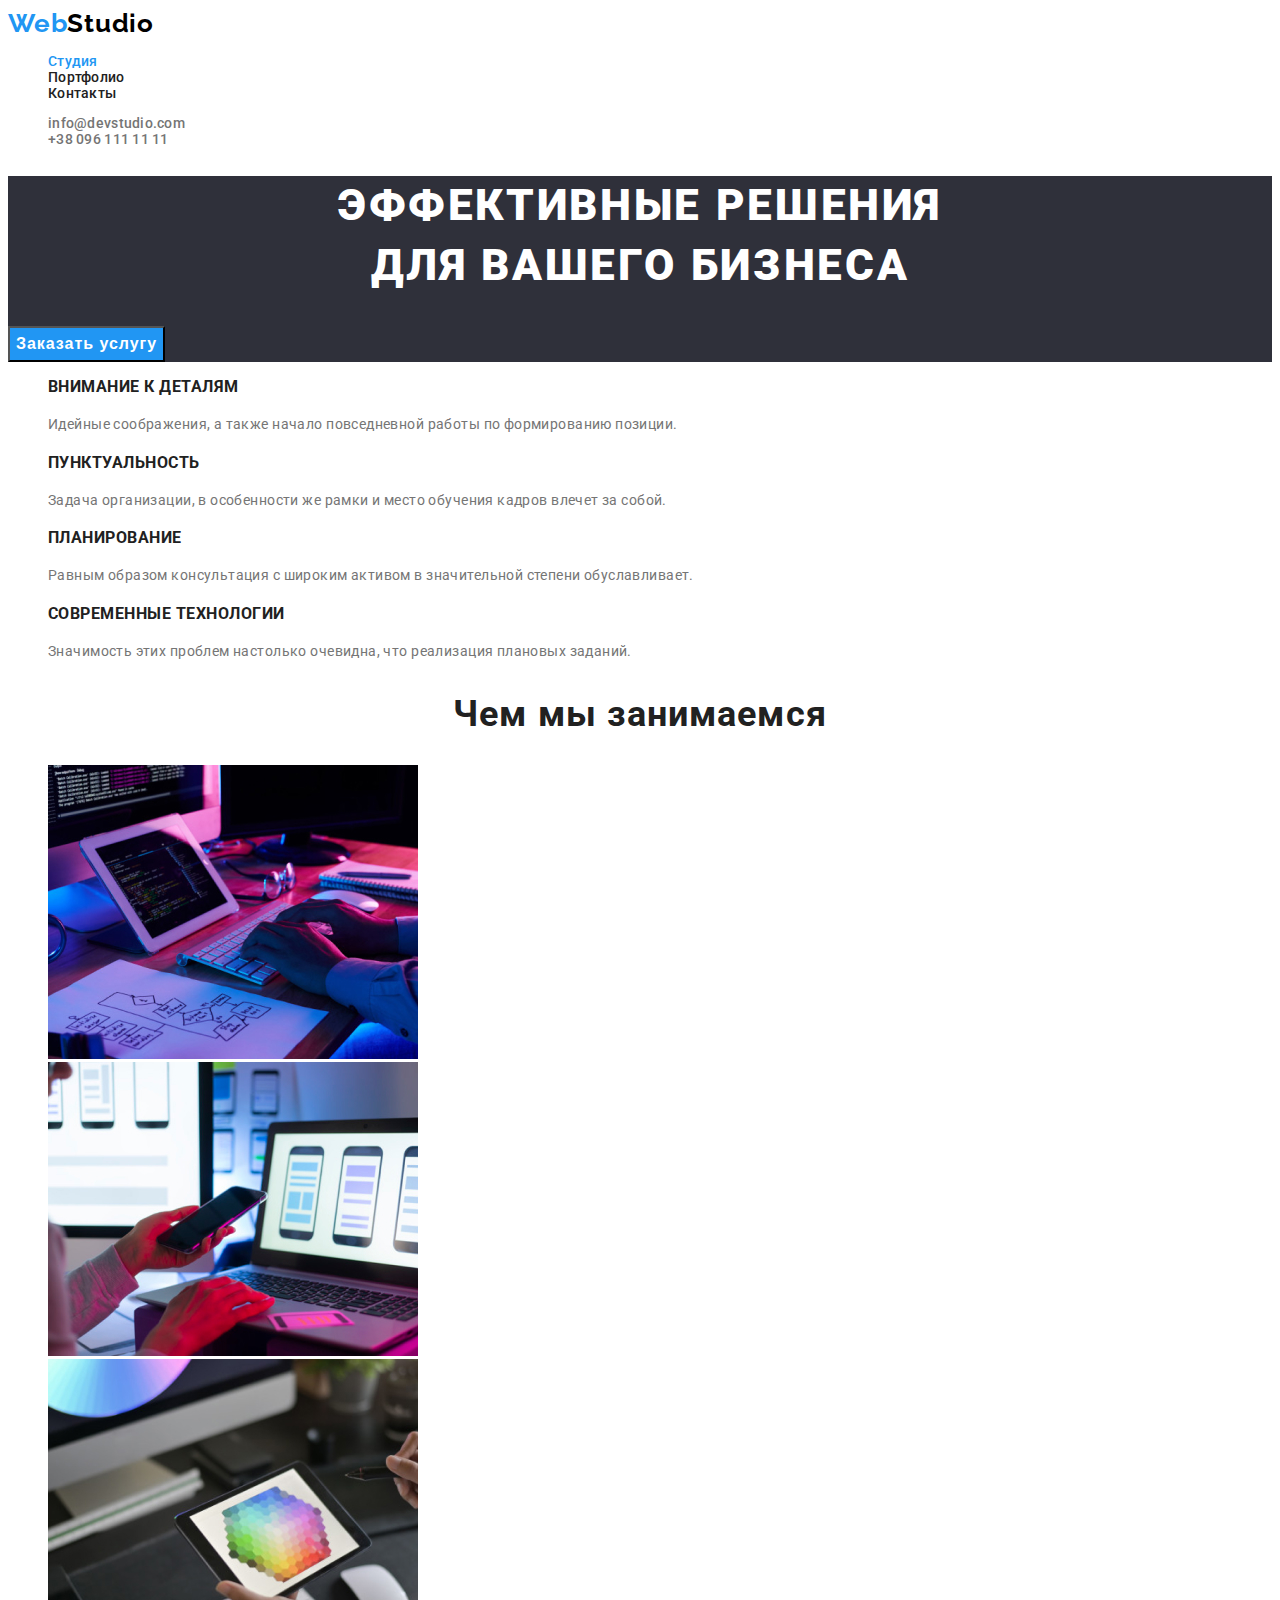
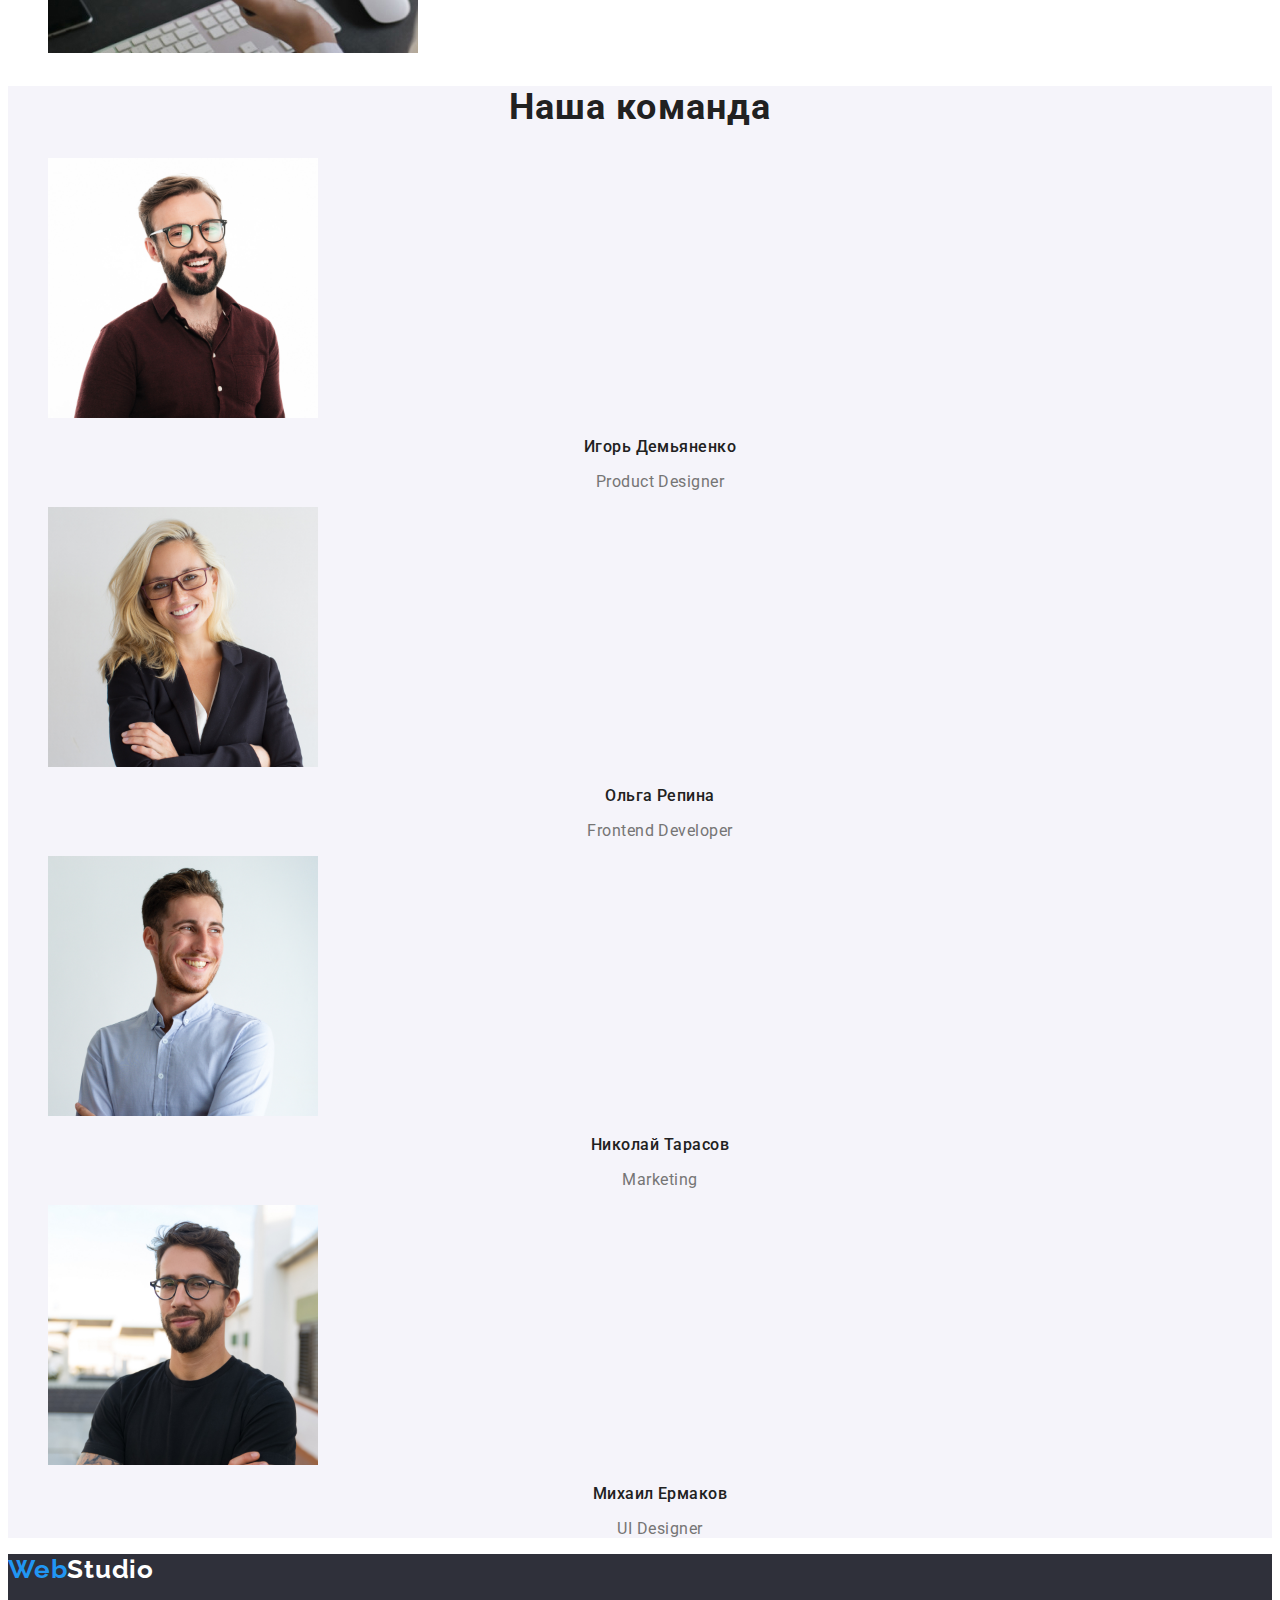
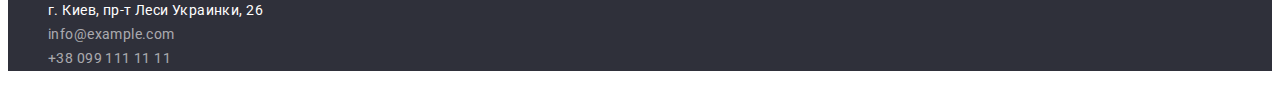
<file: index.html>
<!DOCTYPE html>
<html lang="ru">
<head>
    <meta charset="UTF-8">
    <meta name="viewport" content="width=device-width, initial-scale=1.0">
    <title lang="en">Web Studio</title>
    <link rel="preconnect" href="https://fonts.gstatic.com">
    <link href="https://fonts.googleapis.com/css2?family=Raleway:wght@700&family=Roboto:wght@400;500;700;900&display=swap"
        rel="stylesheet">
    <link rel="stylesheet" href="https://cdnjs.cloudflare.com/ajax/libs/modern-normalize/1.0.0/modern-normalize.min.css"
        integrity="sha512-ISS7cAi1PEhQ8jnbJpJZMd29NlhNj4AWYyLOSp2CE/CsHxTCu+r+t0D2yoJudVrd0/8fTVPUVDzY5Tvli75u/g=="
        crossorigin="anonymous" />
    <link rel="stylesheet" href="./css/styles.css">
</head>
<body>
    <header class="header">
        <nav class="navigation">
            <a class="logotype" href="/" lang="en"><span class="logotype-part">Web</span>Studio</a>
            <ul class="navigation-list">
                <li class="navigation-list-item">
                    <a class="navigation-list-link current-link" href="index.html">Студия</a>
                </li>
                <li class="navigation-list-item">
                    <a class="navigation-list-link" href="./portfolio.html">Портфолио</a>
                </li>
                <li class="navigation-list-item">
                    <a class="navigation-list-link" href="#">Контакты</a>
                </li>
            </ul>
        </nav>
      
      <ul class="contact-list">
          <li class="contact-list-item">
              <a class="contact-list-link" href="mailto:info@devstudio.com">info@devstudio.com</a>
            </li>
          <li class="contact-list-item">
              <a class="contact-list-link" href="tel:+380961111111">+38 096 111 11 11</a>
            </li>
      </ul>
    </header>
    <main>
        <!-- HERO -->
        <section class="hero">
            <h1 class="hero-title">Эффективные решения<br>для вашего бизнеса</h1>
            <button class="modal-btn" type="button">Заказать услугу</button>
        </section>

        <!-- FEATURES -->
        <section class="feature-section">
            <h2 class="features-section-title" hidden>Особенности</h2>
            <ul class="features-list">
                <li class="features-list-item">
                    <h3 class="features-title">Внимание к деталям</h3>
                    <p class="features-description">Идейные соображения, а также начало повседневной работы по формированию позиции.</p>
                </li>
                <li class="features-list-item">
                    <h3 class="features-title">Пунктуальность</h3>
                    <p class="features-description">Задача организации, в особенности же рамки и место обучения кадров влечет за собой.</p>
                </li>
                <li class="features-list-item">
                    <h3 class="features-title">Планирование</h3>
                    <p class="features-description">Равным образом консультация с широким активом в значительной степени обуславливает.</p>
                </li>
                <li class="features-list-item">
                    <h3 class="features-title">Современные технологии</h3>
                    <p class="features-description">Значимость этих проблем настолько очевидна, что реализация плановых заданий.</p>
                </li>
            </ul>
        </section>

        <!-- OUR JOB -->
        <section class="our-job-section">
            <h2 class="our-job-section-title">Чем мы занимаемся</h2>
            <ul class="our-job-list">
                <li class="our-job-list-item">
                    <img class="our-job-img" src="./images/our-job/our-job-1.jpg" alt="программист работает" width="370" height="294">
                </li>
                <li class="our-job-list-item">
                    <img class="our-job-img" src="./images/our-job/our-job-2.jpg" alt="программист за компьютером" width="370" height="294">
                </li>
                <li class="our-job-list-item">
                    <img class="our-job-img" src="./images/our-job/our-job-3.jpg" alt="программист работает на планшете" width="370" height="294">
                </li>
            </ul>
        </section>

        <!-- OUR TEAM -->
        <section class="our-team-section">
            <h2 class="our-team-section-title">Наша команда</h2>
            <ul class="our-team-list">
                <li class="our-team-list-item">
                    <img class="our-team-img" src="./images/our-team/igor.jpg" alt="Игорь Демьяненко" width="810" height="780">
                    <h3 class="developer-name-title">Игорь Демьяненко</h3>
                    <p class="developer-job" lang="en">Product Designer</p>
                </li>
                <li class="our-team-list-item">
                    <img class="our-team-img" src="./images/our-team/olga.jpg" alt="Ольга Репина" width="810" height="780">
                    <h3 class="developer-name-title">Ольга Репина</h3>
                    <p class="developer-job" lang="en">Frontend Developer</p>
                </li>
                <li class="our-team-list-item">
                    <img class="our-team-img" src="./images/our-team/nikolai.jpg" alt="Николай Тарасов" width="810" height="780">
                    <h3 class="developer-name-title">Николай Тарасов</h3>
                    <p class="developer-job" lang="en">Marketing</p>
                </li>
                <li class="our-team-list-item">
                    <img class="our-team-img" src="./images/our-team/mikhail.jpg" alt="Михаил Ермаков" width="810" height="780">
                    <h3 class="developer-name-title">Михаил Ермаков</h3>
                    <p class="developer-job" lang="en">UI Designer</p>
                </li>
            </ul>
        </section>
    </main>
    <footer class="footer">
        <a class="logotype" href="/" lang="en"><span class="logotype-part">Web</span><span class="logotype-second-part">Studio</span></a>
        <address class="address">
            <ul class="address-list">
                <li class="address-list-item">
                    <a class="address-list-link" href="https://goo.gl/maps/RYwEiwe9oCWNAn2Z7" target="_blank">г. Киев, пр-т Леси Украинки, 26</a>
                </li>
                <li class="address-list-item">
                    <a class="address-list-link address-link-color" href="mailto:info@example.com">info@example.com</a>
                </li>
                <li class="address-list-item">
                    <a class="address-list-link address-link-color" href="tel:+380991111111">+38 099 111 11 11</a>
                </li>
            </ul>
        </address>
    </footer>
</body>
</html>
</file>
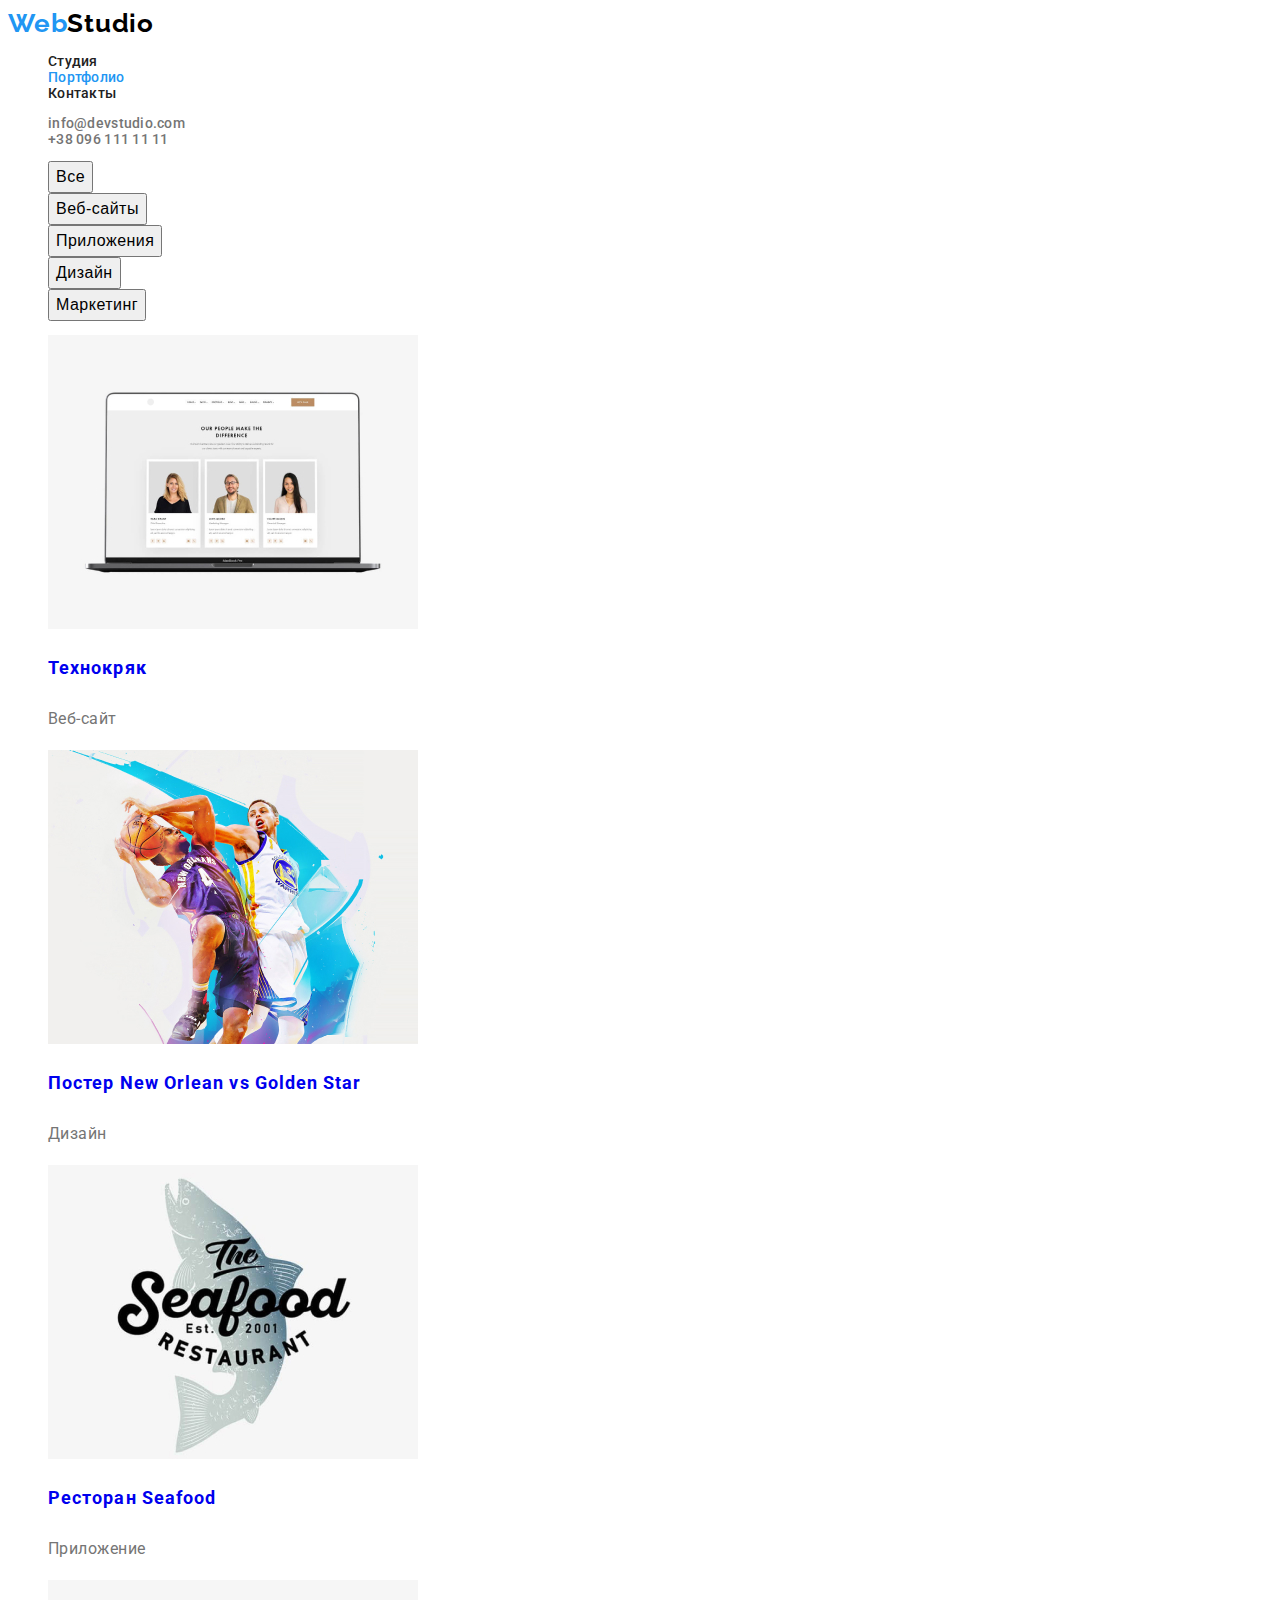
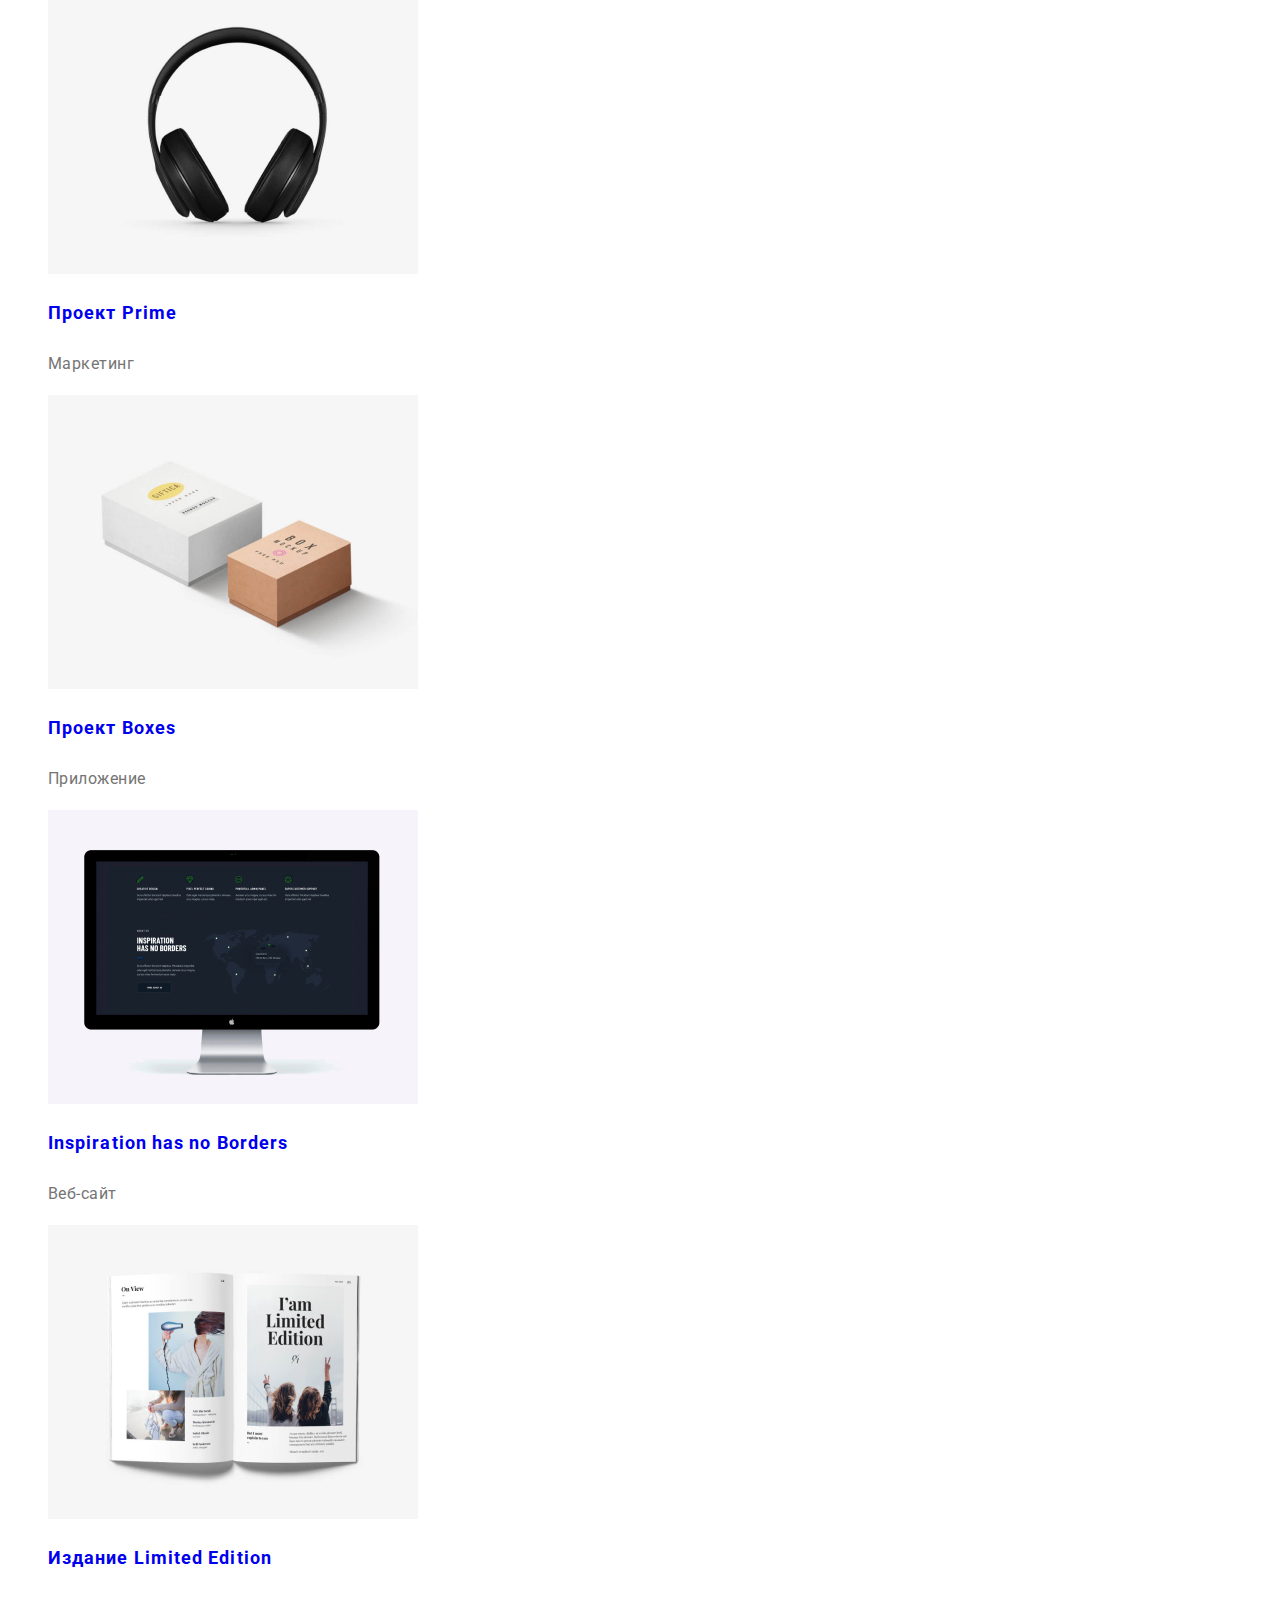
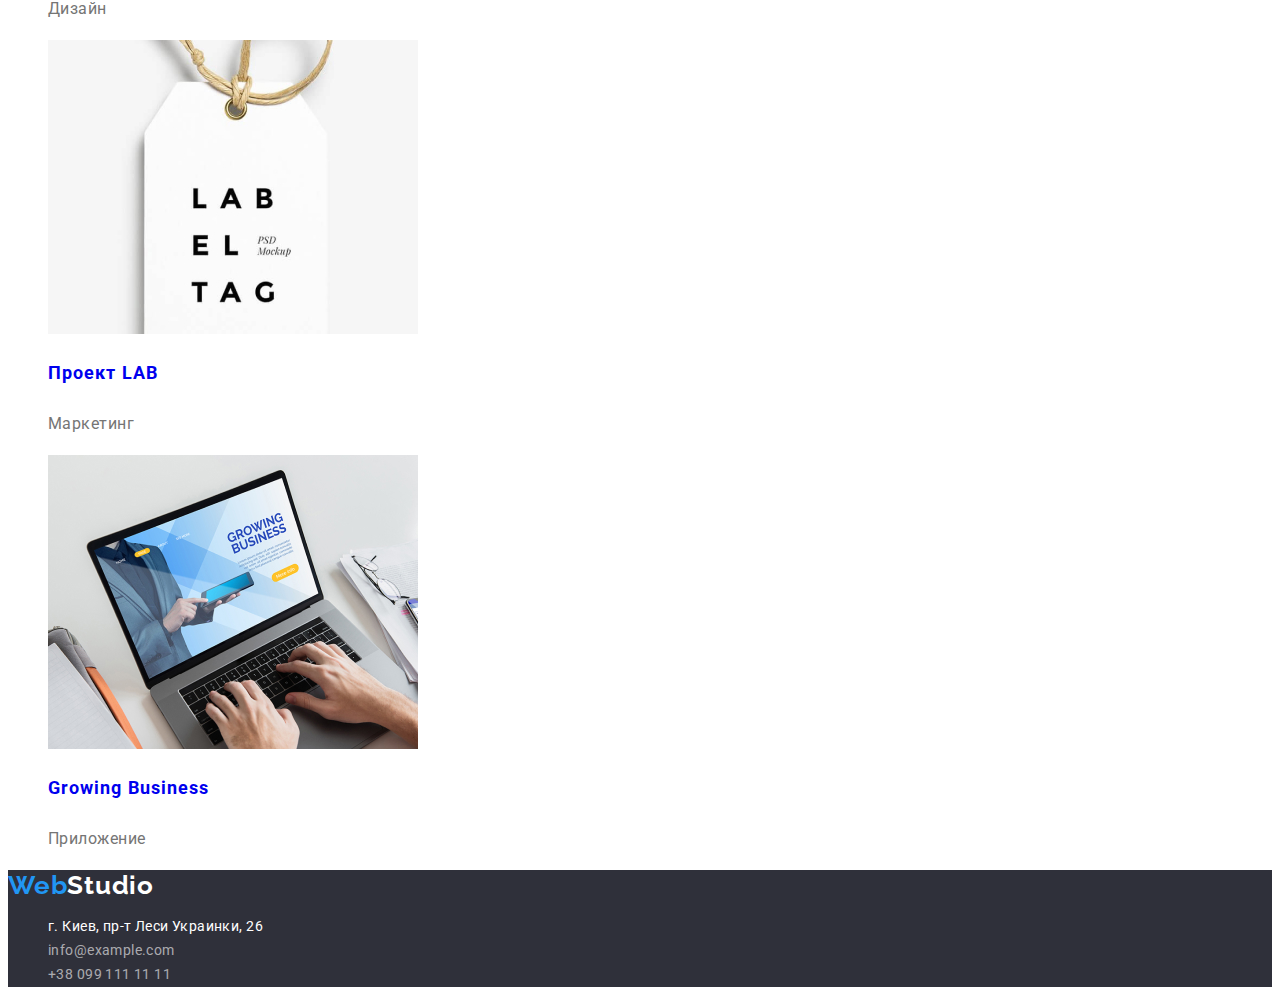
<file: portfolio.html>
<!DOCTYPE html>
<html lang="ru">
<head>
    <meta charset="UTF-8">
    <meta name="viewport" content="width=device-width, initial-scale=1.0">
    <title lang="en">Portfolio</title>
    <link rel="preconnect" href="https://fonts.gstatic.com">
    <link href="https://fonts.googleapis.com/css2?family=Raleway:wght@700&family=Roboto:wght@400;500;700;900&display=swap"
        rel="stylesheet">
    <link rel="stylesheet" href="https://cdnjs.cloudflare.com/ajax/libs/modern-normalize/1.0.0/modern-normalize.min.css"
        integrity="sha512-ISS7cAi1PEhQ8jnbJpJZMd29NlhNj4AWYyLOSp2CE/CsHxTCu+r+t0D2yoJudVrd0/8fTVPUVDzY5Tvli75u/g=="
        crossorigin="anonymous" />
    <link rel="stylesheet" href="./css/styles.css">
</head>
<body>
    <header class="header">
        <nav class="navigation">
            <a class="logotype" href="/" lang="en"><span class="logotype-part">Web</span>Studio</a>
            <ul class="navigation-list">
                <li class="navigation-list-item">
                    <a class="navigation-list-link" href="index.html">Студия</a>
                </li>
                <li class="navigation-list-item">
                    <a class="navigation-list-link current-link" href="./portfolio.html">Портфолио</a>
                </li>
                <li class="navigation-list-item">
                    <a class="navigation-list-link" href="#">Контакты</a>
                </li>
            </ul>
        </nav>
    
        <ul class="contact-list">
            <li class="contact-list-item">
                <a class="contact-list-link" href="mailto:info@devstudio.com">info@devstudio.com</a>
            </li>
            <li class="contact-list-item">
                <a class="contact-list-link" href="tel:+380961111111">+38 096 111 11 11</a>
            </li>
        </ul>
    </header>
    <main>
        <section class="portfolio-section">
            <h1 class="portfolio-section-title" hidden>Наши работы</h1>
            <ul class="portfolio-btn-list">
                <li class="portfolio-btn-item">
                    <button class="portfolio-btn" type="button">Все</button>
                </li>
                <li class="portfolio-btn-item">
                    <button class="portfolio-btn" type="button">Веб-сайты</button>
                </li>
                <li class="portfolio-btn-item">
                    <button class="portfolio-btn" type="button">Приложения</button>
                </li>
                <li class="portfolio-btn-item">
                    <button class="portfolio-btn" type="button">Дизайн</button>
                </li class="portfolio-btn-item">
                <li>
                    <button class="portfolio-btn" type="button">Маркетинг</button>
                </li>
            </ul>
            <ul class="portfolio-list">
                <li class="portfolio-list-item">
                    <a class="portfolio-list-link" href="#">
                        <img class="portfolio-list-img" src="./images/portfolio/img-1.jpg" alt="ноутбук">
                        <h3 class="portfolio-list-title">Технокряк</h3>
                        <p class="portfolio-list-description">Веб-сайт</p>
                    </a>
                </li>
                <li class="portfolio-list-item">
                    <a class="portfolio-list-link" href="#">
                        <img class="portfolio-list-img" src="./images/portfolio/img-2.jpg" alt="баскетболисты">
                        <h3 class="portfolio-list-title">Постер <span lang="en">New Orlean vs Golden Star</span></h3>
                        <p class="portfolio-list-description">Дизайн</p>
                    </a>
                </li>
                <li class="portfolio-list-item">
                    <a class="portfolio-list-link" href="#">
                        <img class="portfolio-list-img" src="./images/portfolio/img-3.jpg" alt="логотип ресторана">
                        <h3 class="portfolio-list-title">Ресторан <span lang="en">Seafood</span></h3>
                        <p class="portfolio-list-description">Приложение</p>
                    </a>
                </li>
                <li class="portfolio-list-item">
                    <a class="portfolio-list-link" href="#">
                        <img class="portfolio-list-img" src="./images/portfolio/img-4.jpg" alt="наушники">
                        <h3 class="portfolio-list-title">Проект <span lang="en">Prime</span></h3>
                        <p class="portfolio-list-description">Маркетинг</p>
                    </a>
                </li>
                <li class="portfolio-list-item">
                    <a class="portfolio-list-link" href="#">
                        <img class="portfolio-list-img" src="./images/portfolio/img-5.jpg" alt="коробки">
                        <h3 class="portfolio-list-title">Проект <span lang="en">Boxes</span></h3>
                        <p class="portfolio-list-description">Приложение</p>
                    </a>
                </li>
                <li class="portfolio-list-item">
                    <a class="portfolio-list-link" href="#">
                        <img class="portfolio-list-img" src="./images/portfolio/img-6.jpg" alt="монитор">
                        <h3 class="portfolio-list-title" lang="en">Inspiration has no Borders</h3>
                        <p class="portfolio-list-description">Веб-сайт</p>
                    </a>
                </li>
                <li class="portfolio-list-item">
                    <a class="portfolio-list-link" href="#">
                        <img class="portfolio-list-img" src="./images/portfolio/img-7.jpg" alt="журнал">
                        <h3 class="portfolio-list-title">Издание <span lang="en">Limited Edition</span></h3>
                        <p class="portfolio-list-description">Дизайн</p>
                    </a>
                </li>
                <li class="portfolio-list-item">
                    <a class="portfolio-list-link" href="#">
                        <img class="portfolio-list-img" src="./images/portfolio/img-8.jpg" alt="лейбл">
                        <h3 class="portfolio-list-title">Проект <span lang="en">LAB</span></h3>
                        <p class="portfolio-list-description">Маркетинг</p>
                    </a>
                </li>
                <li class="portfolio-list-item">
                    <a class="portfolio-list-link" href="#">
                        <img class="portfolio-list-img" src="./images/portfolio/img-9.jpg" alt="человек работает за ноутбуком">
                        <h3 class="portfolio-list-title" lang="en">Growing Business</h3>
                        <p class="portfolio-list-description">Приложение</p>
                    </a>
                </li>
            </ul>
        </section>
    </main>
    <footer class="footer">
        <a class="logotype" href="/" lang="en"><span class="logotype-part">Web</span><span class="logotype-second-part">Studio</span></a>
        <address class="address">
            <ul class="address-list">
                <li class="address-list-item">
                    <a class="address-list-link" href="https://goo.gl/maps/RYwEiwe9oCWNAn2Z7" target="_blank">г. Киев, пр-т Леси Украинки, 26</a>
                </li>
                <li class="address-list-item">
                    <a class="address-list-link address-link-color" href="mailto:info@example.com">info@example.com</a>
                </li>
                <li class="address-list-item">
                    <a class="address-list-link address-link-color" href="tel:+380991111111">+38 099 111 11 11</a>
                </li>
            </ul>
        </address>
    </footer>
</body>
</html>
</file>
<file: css/styles.css>
:root {
  --logotype-font: "Raleway", sans-serif;
  --text-font: "Roboto", sans-serif;
  --primary-text-color: #212121;
  --secondary-color: #757575;
  --accent-color: #2196f3;
  --background-dark-color: #2f303a;
  --background-gray-color: #f5f4fa;
  --primary-white-color: #ffffff;
  --address-link-color: rgba(255, 255, 255, 0.6);
  --logotype-color: #000000;
}

body {
  font-family: var(--text-font);
  font-size: 14px;
  font-weight: 400;
  color: var(--primary-text-color);
  background-color: var(--primary-white-color);
}

ul {
  list-style-type: none;
}

/* ===== HEADER ===== */
.logotype {
  font-family: var(--logotype-font);
  font-weight: 700;
  font-size: 26px;
  line-height: 1.192;
  letter-spacing: 0.03em;
  color: var(--logotype-color);
  text-decoration: none;
}

.logotype-part {
  color: var(--accent-color);
}
.navigation-list-link {
  text-decoration: none;
  font-weight: 500;
  line-height: 1.142;
  letter-spacing: 0.02em;
  color: var(--primary-text-color);
}

.current-link {
  color: var(--accent-color);
}

.navigation-list-link:hover,
.navigation-list-link:focus,
.contact-list-link:hover,
.contact-list-link:focus {
  color: var(--accent-color);
}

.contact-list-link {
  text-decoration: none;
  font-weight: 500;
  line-height: 1.142;
  letter-spacing: 0.02em;
  color: var(--secondary-color);
}
/* ===== HEADER END ===== */

/* ===== HERO ===== */
.hero {
  background-color: var(--background-dark-color);
}

.hero-title {
  font-weight: 900;
  font-size: 44px;
  line-height: 1.363;
  text-align: center;
  letter-spacing: 0.06em;
  text-transform: uppercase;
  color: var(--primary-white-color);
}

.modal-btn {
  font-weight: 700;
  font-size: 16px;
  line-height: 1.875;
  display: flex;
  align-items: center;
  text-align: center;
  letter-spacing: 0.06em;
  color: var(--primary-white-color);
  background-color: var(--accent-color);
  cursor: pointer;
}
/* ===== HERO END ===== */

/* ===== FEATURES ===== */

.features-title {
  font-weight: 700;
  line-height: 1.142;
  letter-spacing: 0.03em;
  text-transform: uppercase;
  color: var(--main-color);
}

.features-description {
  line-height: 1.714;
  letter-spacing: 0.03em;
  color: var(--secondary-color);
}
/* ===== FEATURES END ===== */

/* ===== OUR JOB ===== */
.our-job-section-title {
  font-weight: 700;
  font-size: 36px;
  line-height: 1.167;
  text-align: center;
  letter-spacing: 0.03em;
}
/* ===== OUR JOB END ===== */

/* ===== OUR TEAM ===== */
.our-team-section {
  background-color: var(--background-gray-color);
}

.our-team-section-title {
  font-weight: 700;
  font-size: 36px;
  line-height: 1.167;
  text-align: center;
  letter-spacing: 0.03em;
}

.developer-name-title {
  font-weight: 500;
  font-size: 16px;
  line-height: 1.188;
  text-align: center;
  letter-spacing: 0.03em;
}

.developer-job {
  font-size: 16px;
  line-height: 1.188;
  text-align: center;
  letter-spacing: 0.03em;
  color: var(--secondary-color);
}

.our-team-img {
  width: 270px;
  height: 260px;
}
/* ===== OUR TEAM END ===== */

/* ===== FOOTER ===== */
.footer {
  background-color: var(--background-dark-color);
}

.logotype-second-part {
  color: var(--primary-white-color);
}

.address-list-link {
  text-decoration: none;
  font-style: normal;
  line-height: 1.714;
  letter-spacing: 0.03em;
  color: var(--primary-white-color);
}

.address-link-color {
  color: var(--address-link-color);
}

.address-list-link:hover,
.address-list-link:focus {
  color: var(--accent-color);
}
/* ===== FOOTER END ===== */

/* ===== PORTFOLIO ===== */
.portfolio-btn {
  font-weight: 500;
  font-size: 16px;
  line-height: 1.625;
  text-align: center;
  letter-spacing: 0.03em;
  cursor: pointer;
}

.portfolio-btn:hover,
.portfolio-btn:focus {
  background-color: var(--accent-color);
  color: var(--primary-white-color);
}

.portfolio-list-link {
  text-decoration: none;
}

.portfolio-list-title {
  font-weight: 700;
  font-size: 18px;
  line-height: 2;
  letter-spacing: 0.06em;
  color: var(--main-color);
}

.portfolio-list-description {
  font-size: 16px;
  line-height: 1.875;
  letter-spacing: 0.03em;
  color: var(--secondary-color);
}
/* ===== PORTFOLIO END ===== */
</file>
